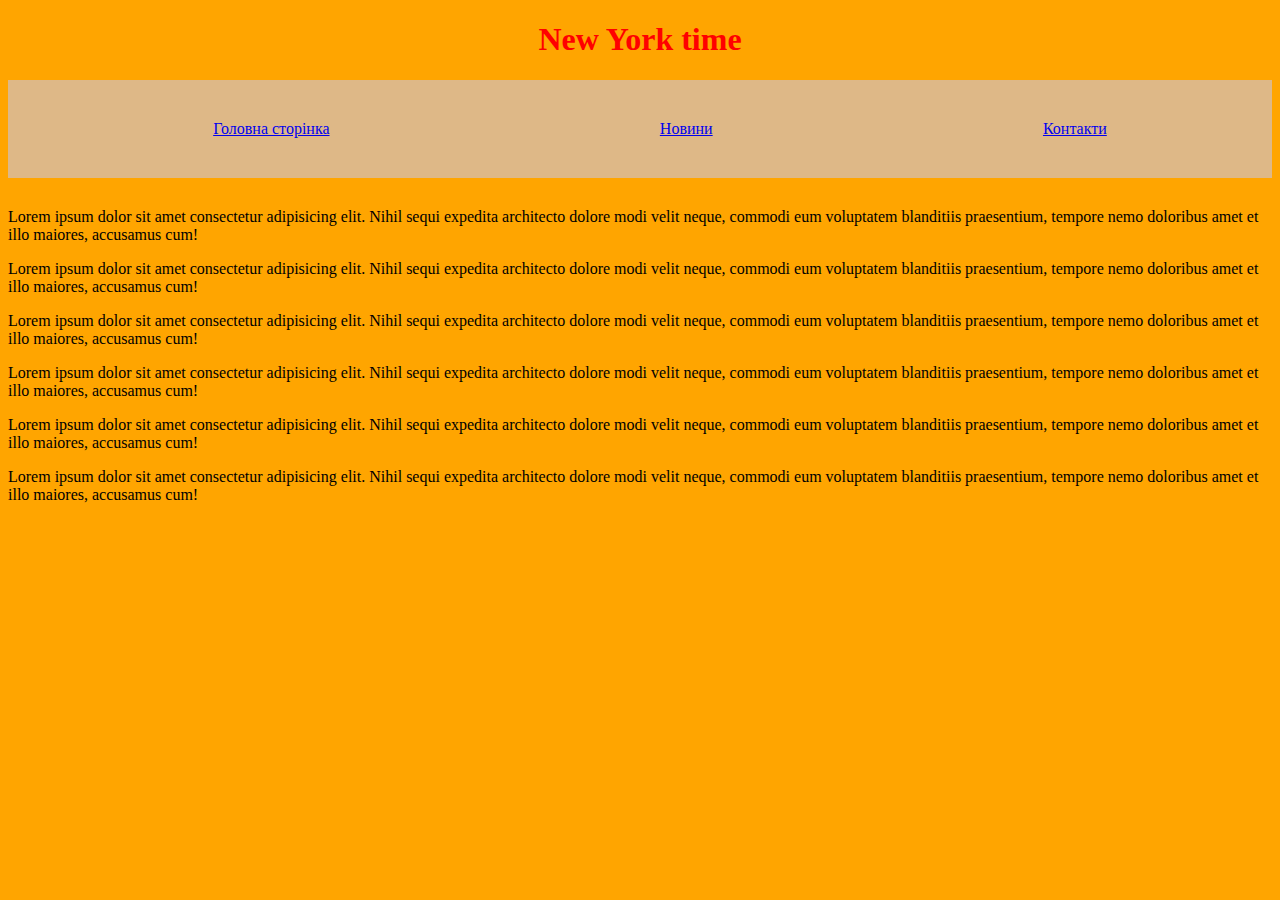
<file: index.html>
<!DOCTYPE html>
<html lang="en">
<head>
    <meta charset="UTF-8">
    <meta name="viewport" content="width=device-width, initial-scale=1.0">
    <title>Web</title>
 <link rel="stylesheet" href="style.css">
</head>
<body>
    <h1>New York time</h1>
<div>
    <ul>
         <li>
            <a href="index.html">Головна сторінка</a>
         </li>
         <li>
            <a href="news.html">Новини</a>
         </li>
         <li>
            <a href="contacts.html">Контакти</a>
         </li>
    </ul>
</div>
<div class="wrapper">
<div class="box">
    <p>Lorem ipsum dolor sit amet consectetur adipisicing elit. Nihil sequi expedita architecto dolore modi velit neque, commodi eum voluptatem blanditiis praesentium, tempore nemo doloribus amet et illo maiores, accusamus cum!</p>
</div>
<div class="box">
    <p>Lorem ipsum dolor sit amet consectetur adipisicing elit. Nihil sequi expedita architecto dolore modi velit neque, commodi eum voluptatem blanditiis praesentium, tempore nemo doloribus amet et illo maiores, accusamus cum!</p>
</div>
<div class="box">
    <p>Lorem ipsum dolor sit amet consectetur adipisicing elit. Nihil sequi expedita architecto dolore modi velit neque, commodi eum voluptatem blanditiis praesentium, tempore nemo doloribus amet et illo maiores, accusamus cum!</p>
</div>
<div class="box">
    <p>Lorem ipsum dolor sit amet consectetur adipisicing elit. Nihil sequi expedita architecto dolore modi velit neque, commodi eum voluptatem blanditiis praesentium, tempore nemo doloribus amet et illo maiores, accusamus cum!</p>
</div>
<div class="box">
    <p>Lorem ipsum dolor sit amet consectetur adipisicing elit. Nihil sequi expedita architecto dolore modi velit neque, commodi eum voluptatem blanditiis praesentium, tempore nemo doloribus amet et illo maiores, accusamus cum!</p>
</div>
<div class="box">
    <p>Lorem ipsum dolor sit amet consectetur adipisicing elit. Nihil sequi expedita architecto dolore modi velit neque, commodi eum voluptatem blanditiis praesentium, tempore nemo doloribus amet et illo maiores, accusamus cum!</p>
</div>
</div>
</body>
</html>
</file>
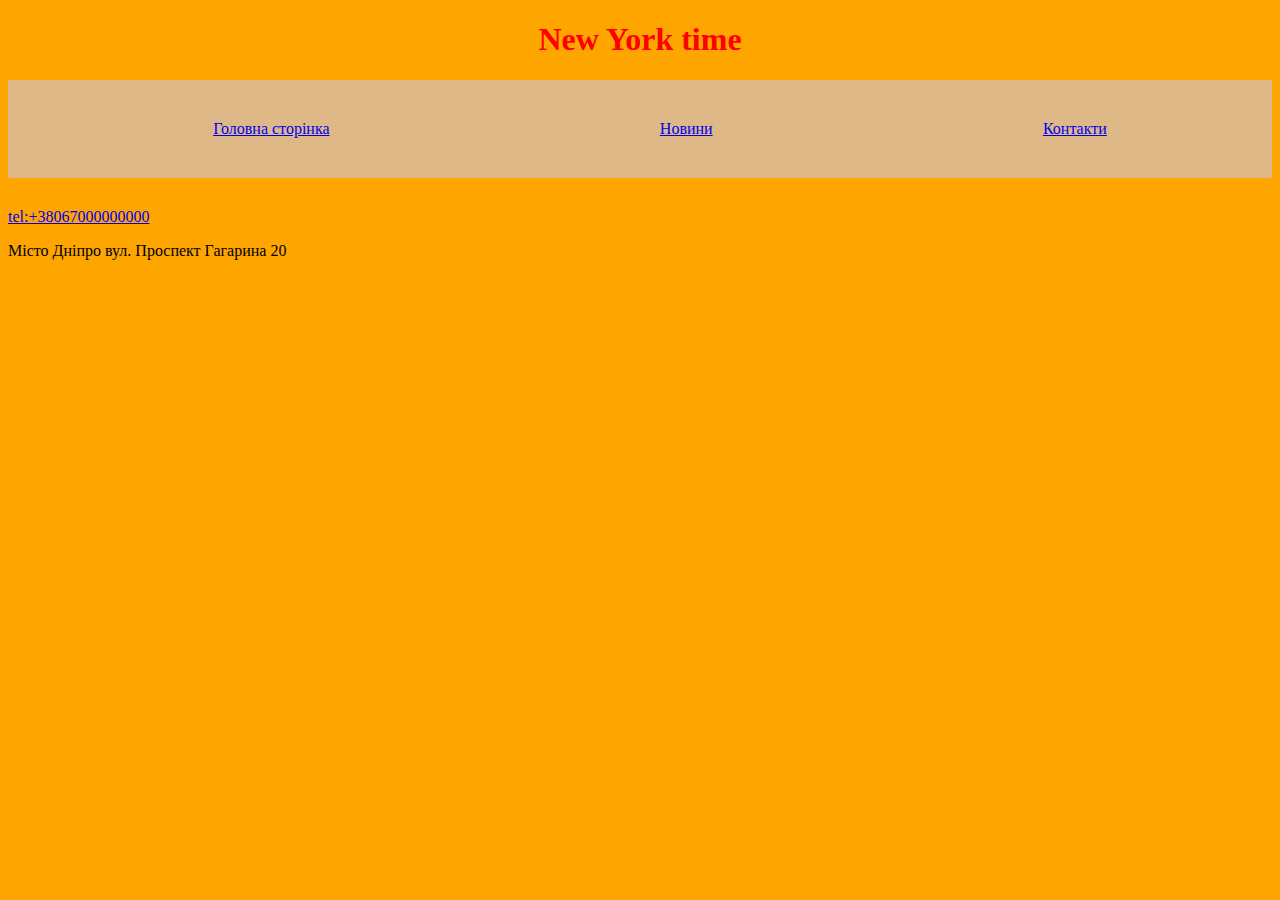
<file: contacts.html>
<!DOCTYPE html>
<html lang="en">
<head>
    <meta charset="UTF-8">
    <meta name="viewport" content="width=device-width, initial-scale=1.0">
    <title>Контакти</title>
</head>
<body>
    
</body>
</html>
<!DOCTYPE html>
<html lang="en">
<head>
    <meta charset="UTF-8">
    <meta name="viewport" content="width=device-width, initial-scale=1.0">
    <title>Web</title>
 <link rel="stylesheet" href="style.css">
</head>
<body>
    <h1>New York time</h1>
<div>
    <ul>
         <li>
            <a href="index.html">Головна сторінка</a>
         </li>
         <li>
            <a href="news.html">Новини</a>
         </li>
         <li>
            <a href="contacts.html">Контакти</a>
         </li>
    </ul>
    <div>
        <a href="tel:+38067000000000">tel:+38067000000000</a>  
        <p>Місто Дніпро вул. Проспект Гагарина 20</p>
        
    </div>
</div>
</file>
<file: style.css>
body {
    background-color: orange;
}
h1{
    text-align: center;
    color: red;
    
}
ul{ 
    list-style: none;
    display: flex;
  justify-content: space-around;
  background-color: burlywood;
  padding-top: 40px;
  padding-bottom: 40px;
  font-weight: 200;
  cursor: pointer;
  margin-bottom: 30px
}

 
}
.news{
    width: 310px;
    padding: 20px;
    border: 1px solid grey;
 margin: 20px;
}
img{
    width: 400px;

}
</file>
